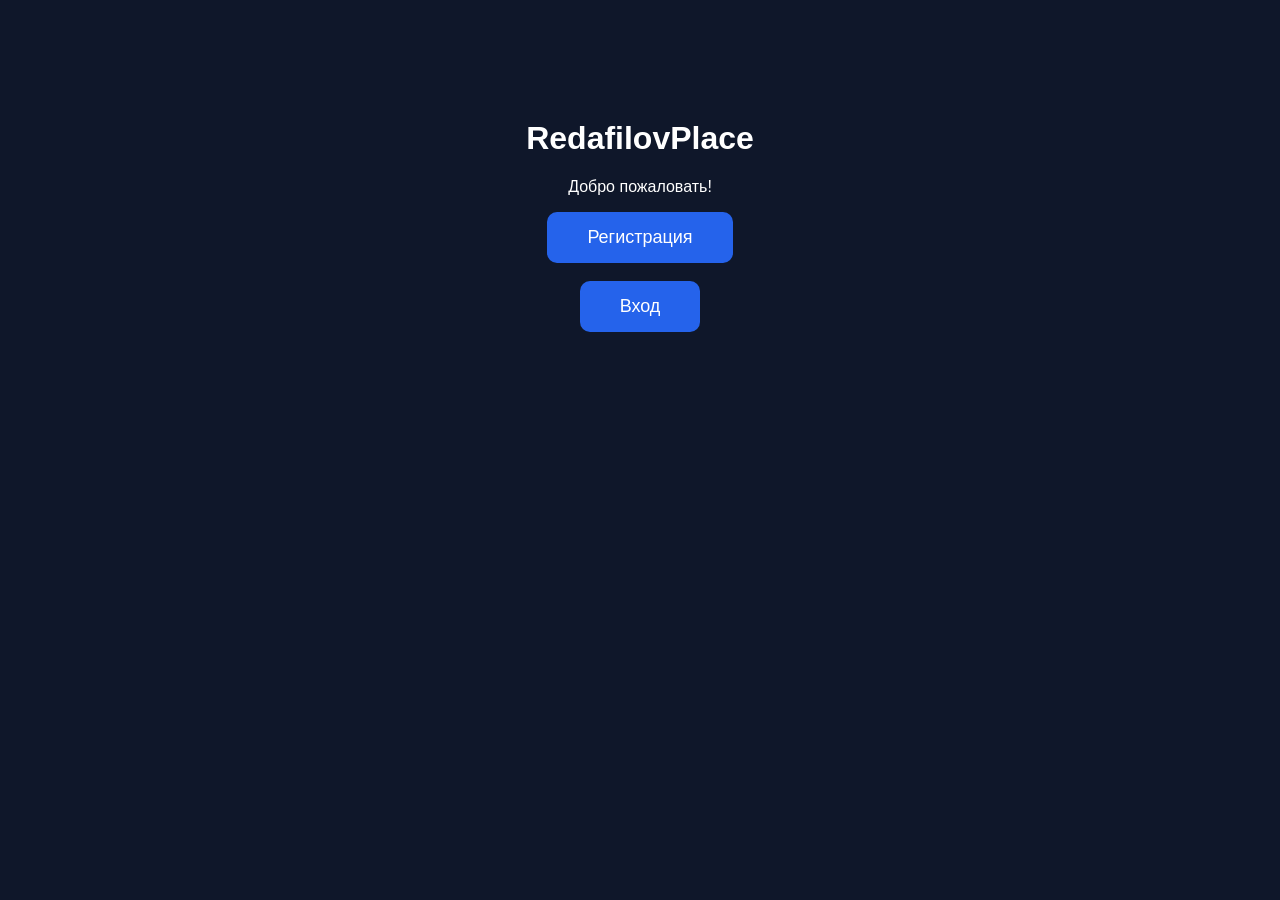
<file: index.html>
<!DOCTYPE html>
<html>
<head>
<meta charset="UTF-8">
<title>RedafilovPlace</title>
<link rel="stylesheet" href="style.css">
</head>
<body>

<h1>RedafilovPlace</h1>

<p>Добро пожаловать!</p>

<button onclick="window.location.href='register.html'">
Регистрация
</button>

<br><br>

<button onclick="window.location.href='login.html'">
Вход
</button>

</body>
</html>
</file>
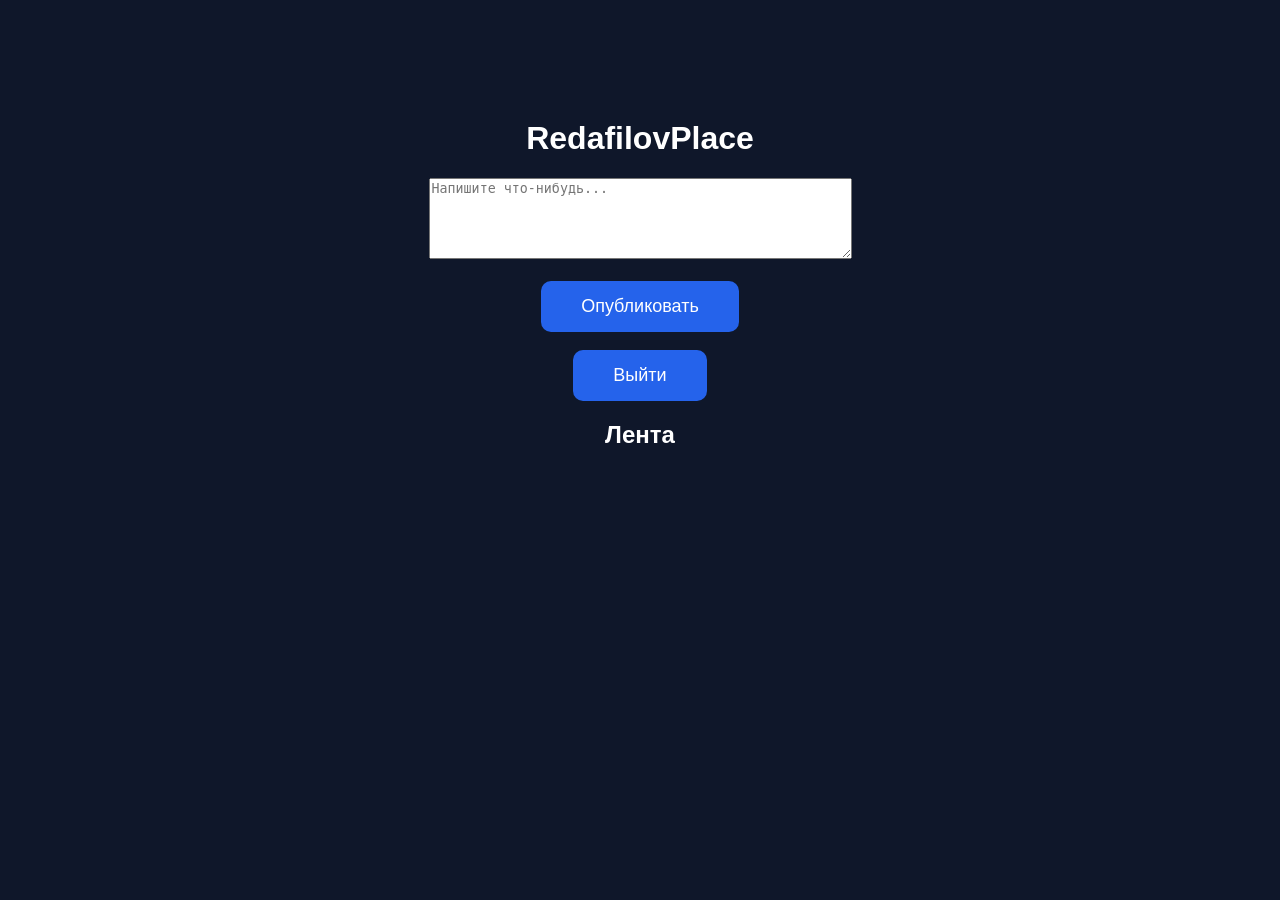
<file: feed.html>
<!DOCTYPE html>
<html>
<head>
<meta charset="UTF-8">
<title>RedafilovPlace</title>
<link rel="stylesheet" href="style.css">
</head>
<body>

<h1>RedafilovPlace</h1>

<h3 id="welcome"></h3>

<textarea id="postText" rows="5" cols="50"
placeholder="Напишите что-нибудь..."></textarea>

<br><br>

<button id="publishBtn">Опубликовать</button>

<br><br>

<button id="logoutBtn">Выйти</button>

<h2>Лента</h2>

<div id="feed"></div>

<script type="module">

import { auth, db } from "./firebase.js";

import {
onAuthStateChanged,
signOut
} from "https://www.gstatic.com/firebasejs/10.12.2/firebase-auth.js";

import {
ref,
get,
push
} from "https://www.gstatic.com/firebasejs/10.12.2/firebase-database.js";

let currentUserName = "";

onAuthStateChanged(auth, async(user)=>{

if(!user){
window.location.href="login.html";
return;
}

let userSnap = await get(ref(db,"users/"+user.uid));

if(userSnap.exists()){

currentUserName = userSnap.val().username;

document.getElementById("welcome").innerHTML =
"Добро пожаловать, "+currentUserName;

}

loadFeed();

});

document.getElementById("publishBtn").onclick = async()=>{

let text = document.getElementById("postText").value;

if(text=="") return;

try {

await push(ref(db,"posts"), {
    author: currentUserName,
    text: text
});

alert("Пост сохранён!");

} catch(error) {

alert(error.code);
alert(error.message);

}

document.getElementById("postText").value="";

loadFeed();

};

document.getElementById("logoutBtn").onclick=()=>{

signOut(auth);

};

async function loadFeed(){

let snap = await get(ref(db,"posts"));

let html="";

if(snap.exists()){

snap.forEach(post=>{

let p=post.val();

html += 
<hr>
<h3>${p.author}</h3>
<p>${p.text}</p>
;

});

}

document.getElementById("feed").innerHTML=html;

}

</script>

</body>
</html>
</file>
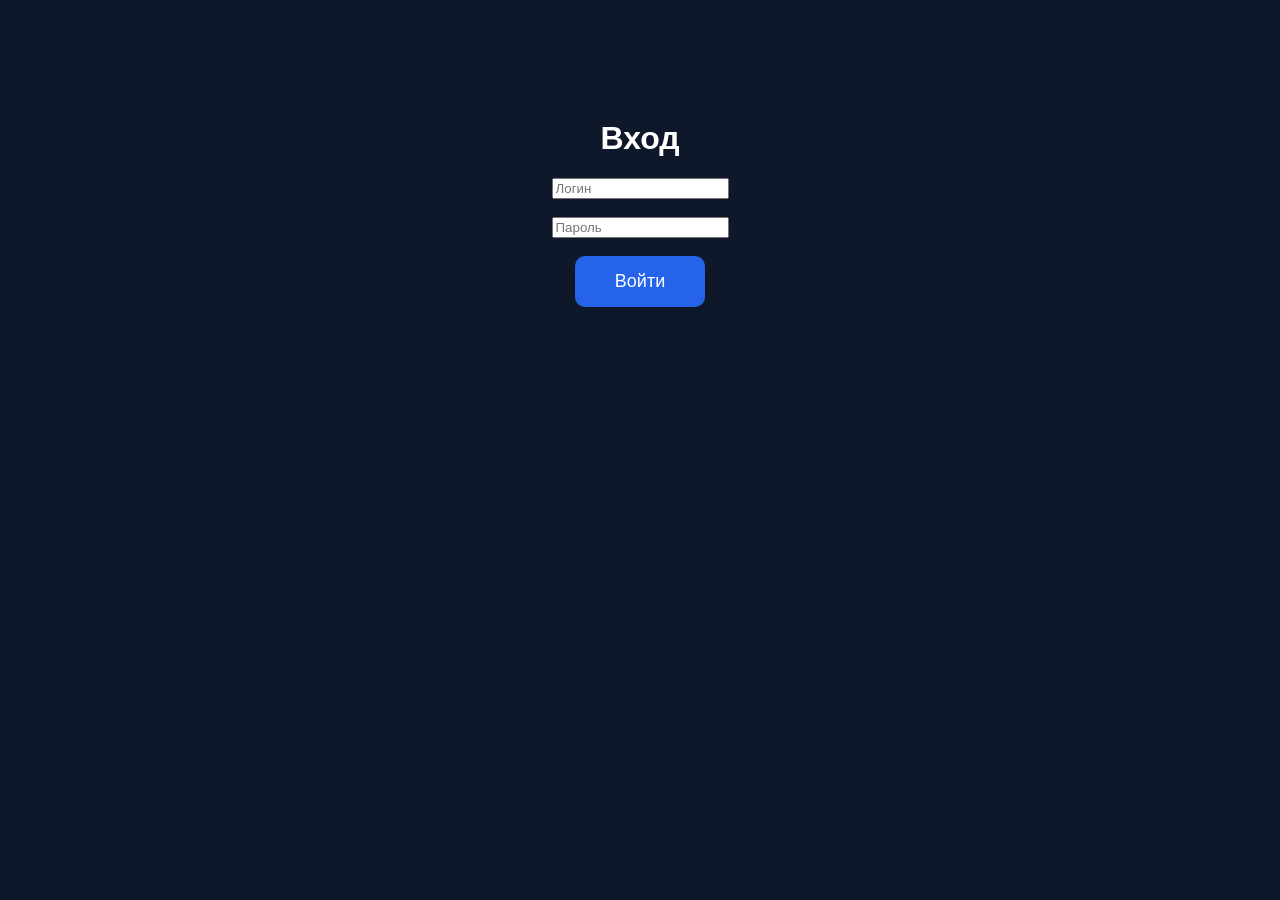
<file: login.html>
<!DOCTYPE html>
<html>
<head>
<meta charset="UTF-8">
<title>Вход</title>
<link rel="stylesheet" href="style.css">
</head>
<body>

<h1>Вход</h1>

<input id="username" placeholder="Логин">
<br><br>

<input id="password" type="password" placeholder="Пароль">
<br><br>

<button id="loginBtn">Войти</button>

<p id="message"></p>

<script type="module">

import { auth } from "./firebase.js";

import {
signInWithEmailAndPassword
} from "https://www.gstatic.com/firebasejs/10.12.2/firebase-auth.js";

document.getElementById("loginBtn").onclick = async () => {
let username = document.getElementById("username").value;
let password = document.getElementById("password").value;

let email = username + "@redafilovplace.local";

try {

await signInWithEmailAndPassword(
auth,
email,
password
);

window.location.href = "feed.html";

}
catch(error){

alert(error.code);
alert(error.message);

}

}

};

</script>

</body>
</html>
</file>
<file: style.css>
body{
    background:#0f172a;
    color:white;
    text-align:center;
    font-family:Arial;
    margin-top:120px;
}

button{
    background:#2563eb;
    color:white;
    border:none;
    padding:15px 40px;
    border-radius:10px;
    font-size:18px;
    cursor:pointer;
}

button:hover{
    background:#1d4ed8;
}
</file>
